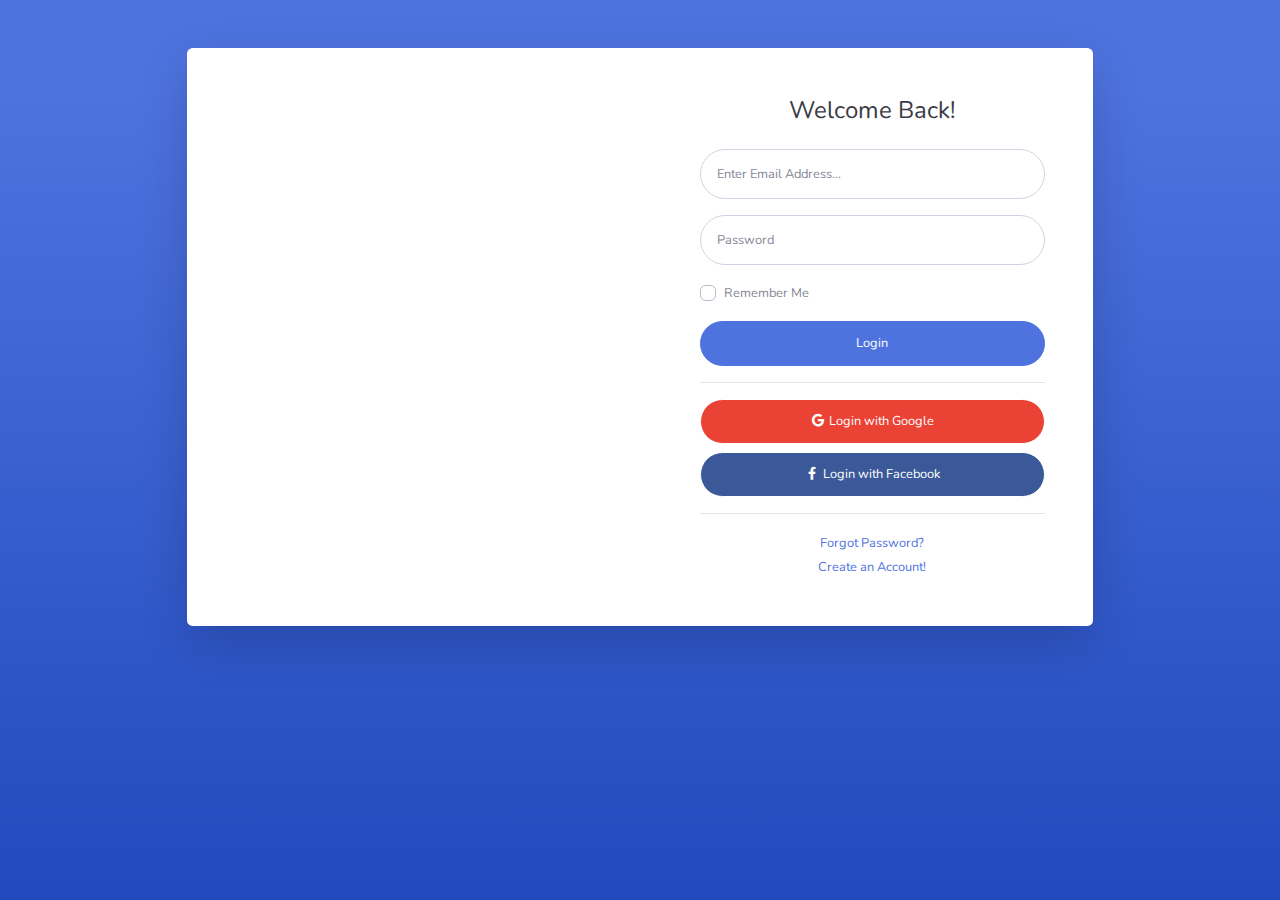
<file: Student_manager_mvc/Student_manager_mvc/wwwroot/Admin_Template/login.html>
<!DOCTYPE html>
<html lang="en">

<head>

    <meta charset="utf-8">
    <meta http-equiv="X-UA-Compatible" content="IE=edge">
    <meta name="viewport" content="width=device-width, initial-scale=1, shrink-to-fit=no">
    <meta name="description" content="">
    <meta name="author" content="">

    <title>@ViewBag.Title</title>

    <!-- Custom fonts for this template-->
    <link href="vendor/fontawesome-free/css/all.min.css" rel="stylesheet" type="text/css">
    <link
        href="https://fonts.googleapis.com/css?family=Nunito:200,200i,300,300i,400,400i,600,600i,700,700i,800,800i,900,900i"
        rel="stylesheet">

    <!-- Custom styles for this template-->
    <link href="css/sb-admin-2.min.css" rel="stylesheet">

</head>

<body class="bg-gradient-primary">

    <div class="container">

        <!-- Outer Row -->
        <div class="row justify-content-center">

            <div class="col-xl-10 col-lg-12 col-md-9">

                <div class="card o-hidden border-0 shadow-lg my-5">
                    <div class="card-body p-0">
                        <!-- Nested Row within Card Body -->
                        <div class="row">
                            <div class="col-lg-6 d-none d-lg-block bg-login-image"></div>
                            <div class="col-lg-6">
                                <div class="p-5">
                                    <div class="text-center">
                                        <h1 class="h4 text-gray-900 mb-4">Welcome Back!</h1>
                                    </div>
                                    <form class="user">
                                        <div class="form-group">
                                            <input type="email" class="form-control form-control-user"
                                                id="exampleInputEmail" aria-describedby="emailHelp"
                                                placeholder="Enter Email Address...">
                                        </div>
                                        <div class="form-group">
                                            <input type="password" class="form-control form-control-user"
                                                id="exampleInputPassword" placeholder="Password">
                                        </div>
                                        <div class="form-group">
                                            <div class="custom-control custom-checkbox small">
                                                <input type="checkbox" class="custom-control-input" id="customCheck">
                                                <label class="custom-control-label" for="customCheck">Remember
                                                    Me</label>
                                            </div>
                                        </div>
                                        <a href="index.html" class="btn btn-primary btn-user btn-block">
                                            Login
                                        </a>
                                        <hr>
                                        <a href="index.html" class="btn btn-google btn-user btn-block">
                                            <i class="fab fa-google fa-fw"></i> Login with Google
                                        </a>
                                        <a href="index.html" class="btn btn-facebook btn-user btn-block">
                                            <i class="fab fa-facebook-f fa-fw"></i> Login with Facebook
                                        </a>
                                    </form>
                                    <hr>
                                    <div class="text-center">
                                        <a class="small" href="forgot-password.html">Forgot Password?</a>
                                    </div>
                                    <div class="text-center">
                                        <a class="small" href="register.html">Create an Account!</a>
                                    </div>
                                </div>
                            </div>
                        </div>
                    </div>
                </div>

            </div>

        </div>

    </div>

    <!-- Bootstrap core JavaScript-->
    <script src="vendor/jquery/jquery.min.js"></script>
    <script src="vendor/bootstrap/js/bootstrap.bundle.min.js"></script>

    <!-- Core plugin JavaScript-->
    <script src="vendor/jquery-easing/jquery.easing.min.js"></script>

    <!-- Custom scripts for all pages-->
    <script src="js/sb-admin-2.min.js"></script>

</body>

</html>
</file>
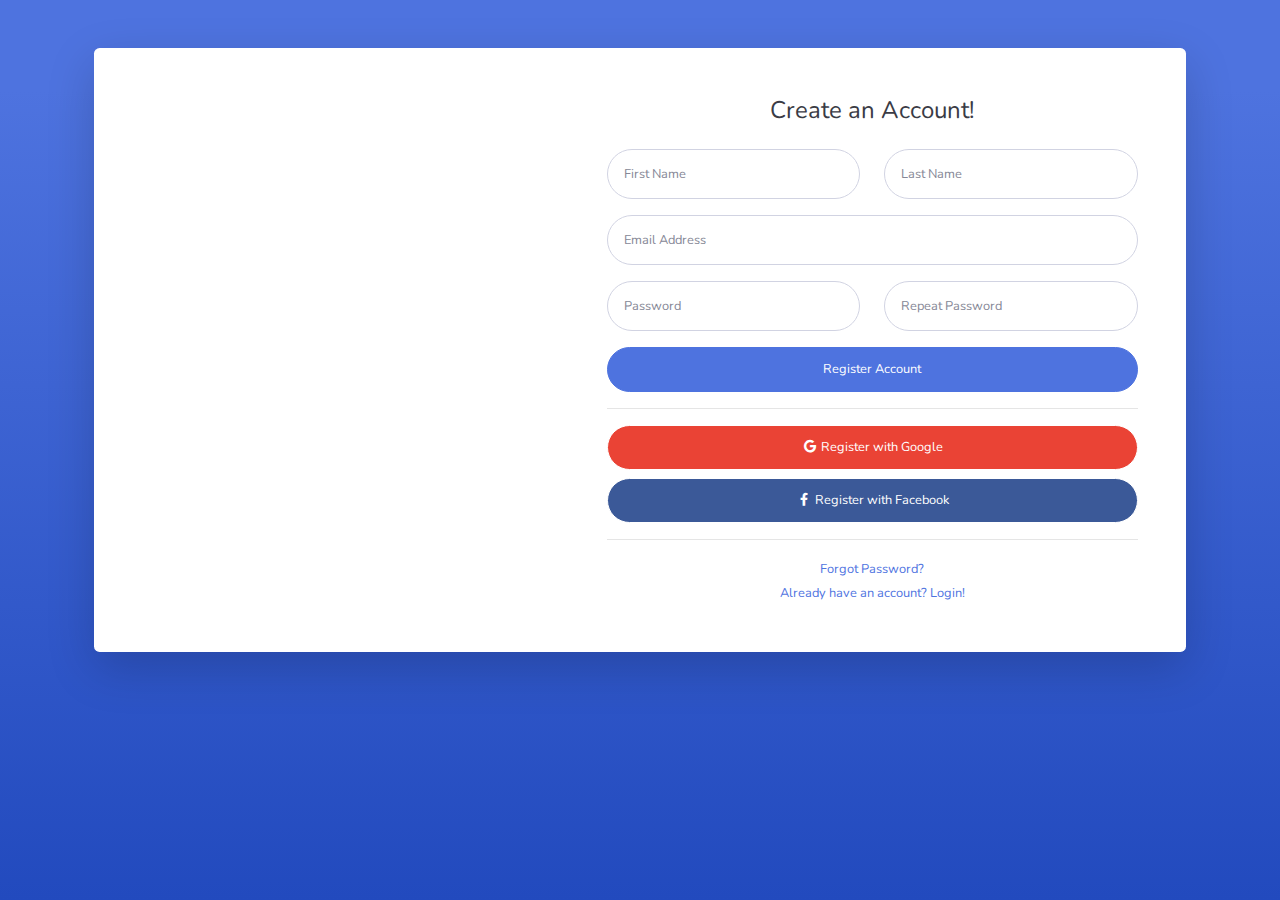
<file: Student_manager_mvc/Student_manager_mvc/wwwroot/Admin_Template/register.html>
<!DOCTYPE html>
<html lang="en">

<head>

    <meta charset="utf-8">
    <meta http-equiv="X-UA-Compatible" content="IE=edge">
    <meta name="viewport" content="width=device-width, initial-scale=1, shrink-to-fit=no">
    <meta name="description" content="">
    <meta name="author" content="">

    <title>SB Admin 2 - Register</title>

    <!-- Custom fonts for this template-->
    <link href="vendor/fontawesome-free/css/all.min.css" rel="stylesheet" type="text/css">
    <link
        href="https://fonts.googleapis.com/css?family=Nunito:200,200i,300,300i,400,400i,600,600i,700,700i,800,800i,900,900i"
        rel="stylesheet">

    <!-- Custom styles for this template-->
    <link href="css/sb-admin-2.min.css" rel="stylesheet">

</head>

<body class="bg-gradient-primary">

    <div class="container">

        <div class="card o-hidden border-0 shadow-lg my-5">
            <div class="card-body p-0">
                <!-- Nested Row within Card Body -->
                <div class="row">
                    <div class="col-lg-5 d-none d-lg-block bg-register-image"></div>
                    <div class="col-lg-7">
                        <div class="p-5">
                            <div class="text-center">
                                <h1 class="h4 text-gray-900 mb-4">Create an Account!</h1>
                            </div>
                            <form class="user">
                                <div class="form-group row">
                                    <div class="col-sm-6 mb-3 mb-sm-0">
                                        <input type="text" class="form-control form-control-user" id="exampleFirstName"
                                            placeholder="First Name">
                                    </div>
                                    <div class="col-sm-6">
                                        <input type="text" class="form-control form-control-user" id="exampleLastName"
                                            placeholder="Last Name">
                                    </div>
                                </div>
                                <div class="form-group">
                                    <input type="email" class="form-control form-control-user" id="exampleInputEmail"
                                        placeholder="Email Address">
                                </div>
                                <div class="form-group row">
                                    <div class="col-sm-6 mb-3 mb-sm-0">
                                        <input type="password" class="form-control form-control-user"
                                            id="exampleInputPassword" placeholder="Password">
                                    </div>
                                    <div class="col-sm-6">
                                        <input type="password" class="form-control form-control-user"
                                            id="exampleRepeatPassword" placeholder="Repeat Password">
                                    </div>
                                </div>
                                <a href="login.html" class="btn btn-primary btn-user btn-block">
                                    Register Account
                                </a>
                                <hr>
                                <a href="index.html" class="btn btn-google btn-user btn-block">
                                    <i class="fab fa-google fa-fw"></i> Register with Google
                                </a>
                                <a href="index.html" class="btn btn-facebook btn-user btn-block">
                                    <i class="fab fa-facebook-f fa-fw"></i> Register with Facebook
                                </a>
                            </form>
                            <hr>
                            <div class="text-center">
                                <a class="small" href="forgot-password.html">Forgot Password?</a>
                            </div>
                            <div class="text-center">
                                <a class="small" href="login.html">Already have an account? Login!</a>
                            </div>
                        </div>
                    </div>
                </div>
            </div>
        </div>

    </div>

    <!-- Bootstrap core JavaScript-->
    <script src="vendor/jquery/jquery.min.js"></script>
    <script src="vendor/bootstrap/js/bootstrap.bundle.min.js"></script>

    <!-- Core plugin JavaScript-->
    <script src="vendor/jquery-easing/jquery.easing.min.js"></script>

    <!-- Custom scripts for all pages-->
    <script src="js/sb-admin-2.min.js"></script>

</body>

</html>
</file>
